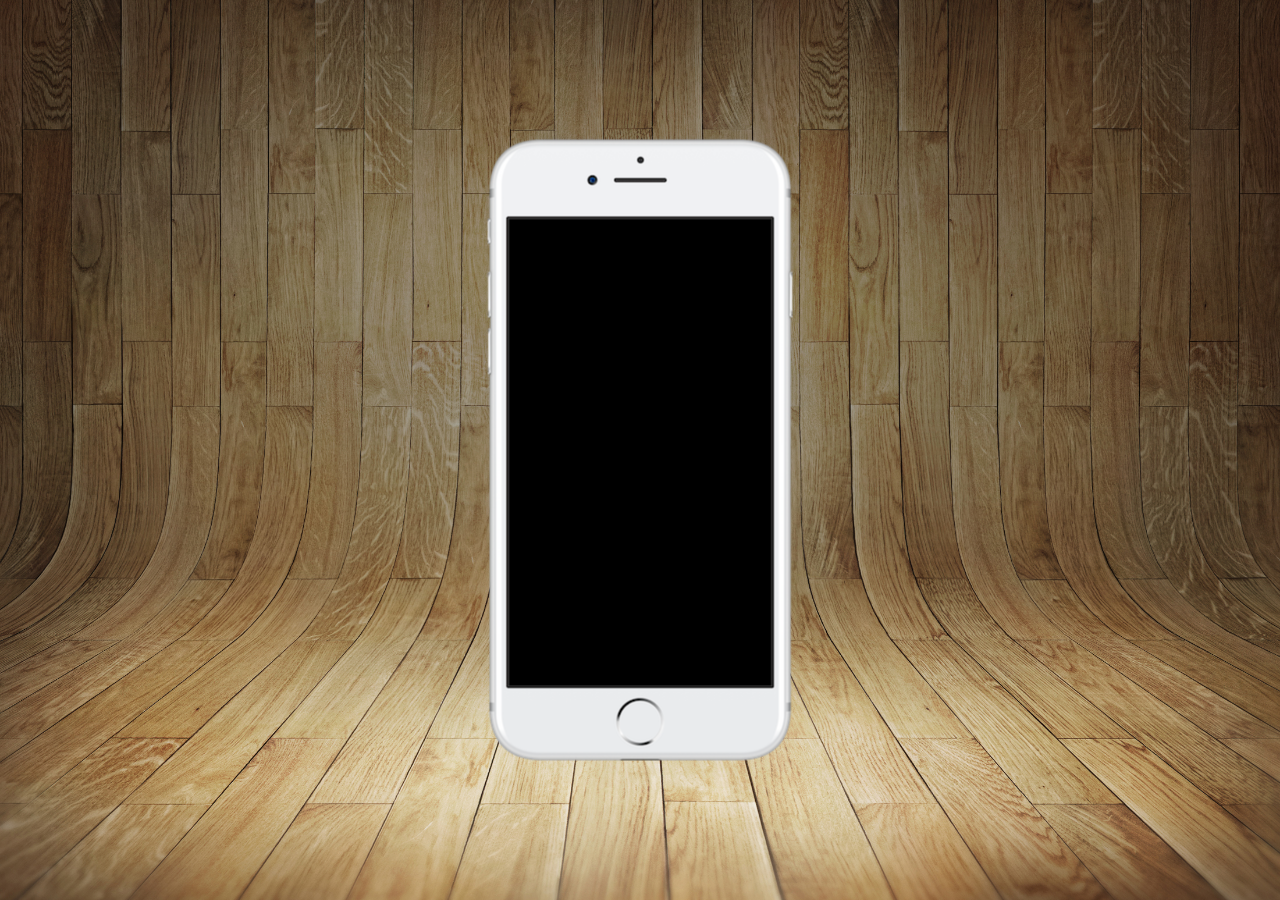
<file: redes-sociais/index.html>
<!DOCTYPE html>
<html lang="pt-br">
<head>
    <meta charset="UTF-8">
    <meta name="viewport" content="width=device-width, initial-scale=1.0">
    <link rel="shortcut icon" href="imagens/favicon.ico" type="image/x-icon">
    <link rel="stylesheet" href="estilos/style.css">
    <title>Projeto Redes Sociais</title>
</head>
<body>
    <main>
        <section id="telefone">
            
        </section>
        <section id="redes-sociais">

        </section>
    </main>
</body>
</html>
</file>
<file: redes-sociais/estilos/style.css>
@charset "UTF-8";

* {
    margin: 0px;
    padding: 0px;
    font-family: Arial, Helvetica, sans-serif;
}

html, body {
    height: 100vh;
    width: 100vw;
}
body {
    background-image: url(../imagens/fundo-madeira.jpg);
    background-repeat: no-repeat;
    background-size: cover;
    background-position: center;
    background-attachment: fixed;
}
main {
    position: relative;
    height: 100vh;
}
section#telefone {
    position: absolute;
    top: 50%;
    left: 50%;
    transform: translate(-50%, -50%);
    height: 627px;
    width: 311px;
    background-image: url(../imagens/frame-iphone.png);
    background-repeat: no-repeat;
}
</file>
